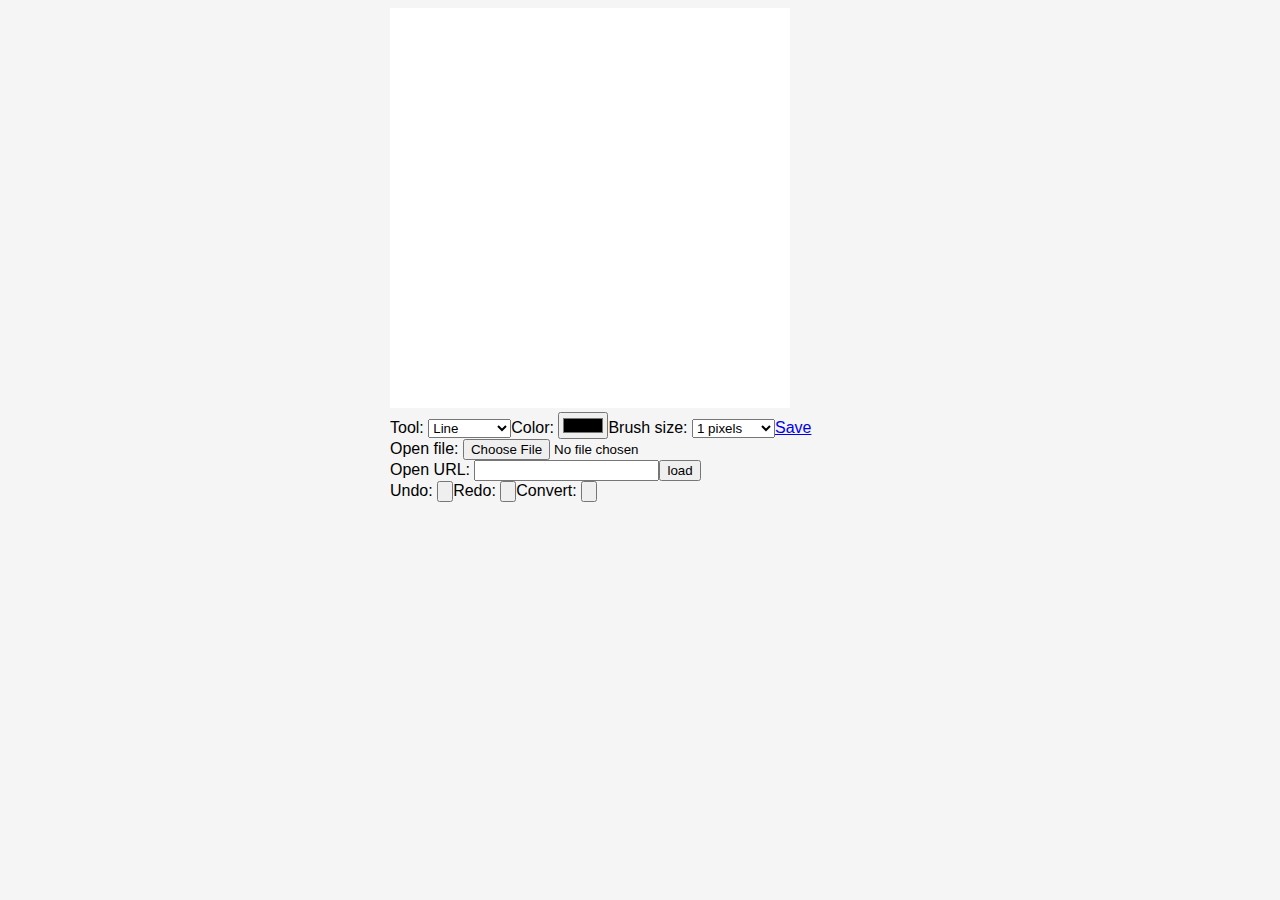
<file: index.html>
<!DOCTYPE html>
<html lang="en" >

<head>
  <meta charset="UTF-8">
  <title>AM477</title>
  
  
  
      <link rel="stylesheet" href="css/style.css">
      
 

  
</head>

<body>

  <div id="paint-app"></div>
  
  
  

    <script  src="js/index.js"></script>






</body>

</html>
</file>
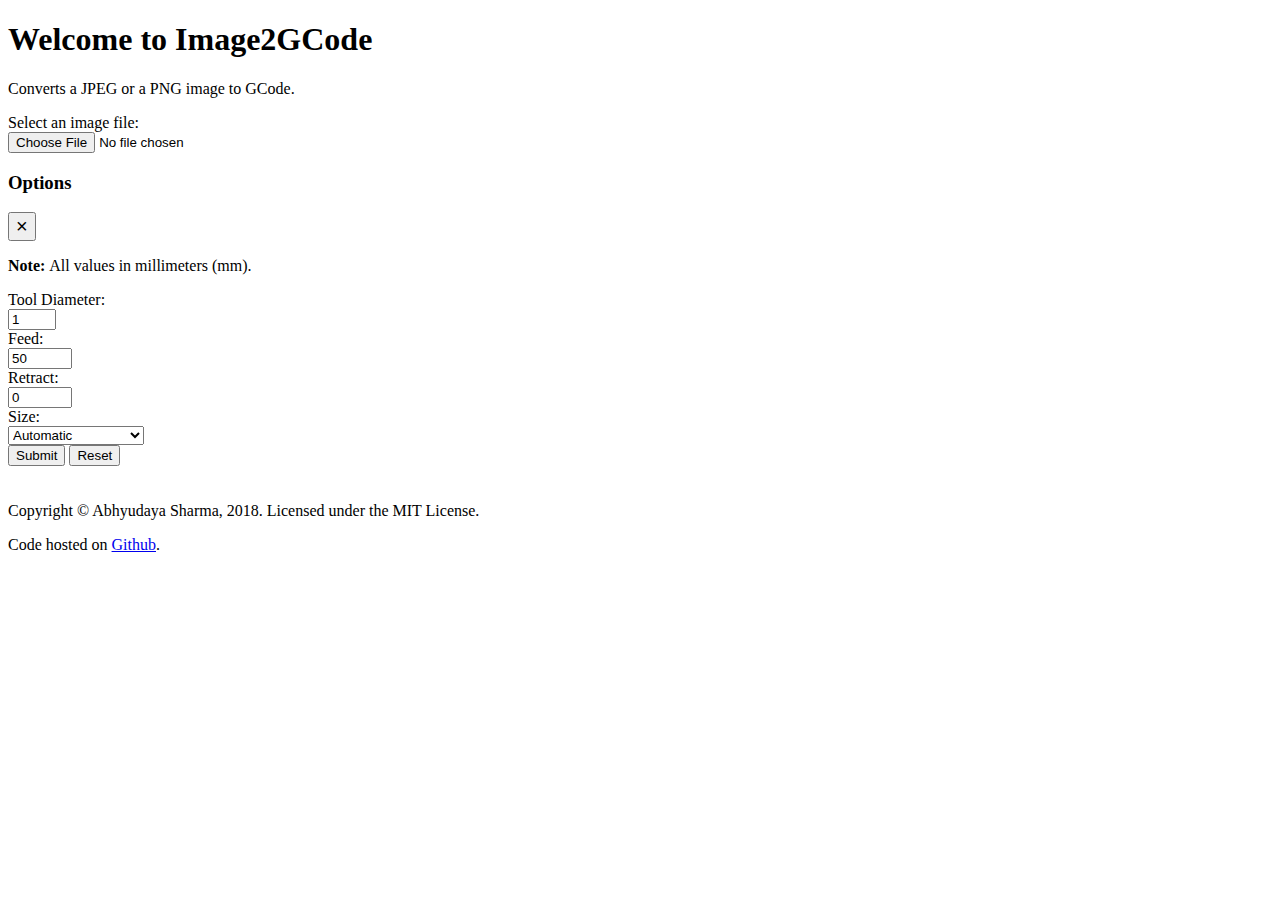
<file: image2gcode-master/image2gcode-master/index1.html>
<!DOCTYPE html>

<html lang="en">

<head>
  <meta charset="utf-8">
  <title>Image2GCode</title>

  <!-- Bootstrap? -->
  <script src="https://code.jquery.com/jquery-3.3.1.slim.min.js"
          integrity="sha384-q8i/X+965DzO0rT7abK41JStQIAqVgRVzpbzo5smXKp4YfRvH+8abtTE1Pi6jizo"
          crossorigin="anonymous"></script>
  <script src="https://cdnjs.cloudflare.com/ajax/libs/popper.js/1.14.3/umd/popper.min.js"
          integrity="sha384-ZMP7rVo3mIykV+2+9J3UJ46jBk0WLaUAdn689aCwoqbBJiSnjAK/l8WvCWPIPm49"
          crossorigin="anonymous"></script>
  <script src="https://stackpath.bootstrapcdn.com/bootstrap/4.1.3/js/bootstrap.min.js"
          integrity="sha384-ChfqqxuZUCnJSK3+MXmPNIyE6ZbWh2IMqE241rYiqJxyMiZ6OW/JmZQ5stwEULTy"
          crossorigin="anonymous"></script>
  <link rel="stylesheet" href="file:///C:/Users/Tarun/Documents/tarun/AM477/codepen_pqKWpP/image2gcode-master/image2gcode-master/public/css/bootstrap.min.css">

  <script src="file:///C:/Users/Tarun/Documents/tarun/AM477/codepen_pqKWpP/image2gcode-master/image2gcode-master/public/js/browse.js"></script>
  <link rel="stylesheet" href="file:///C:/Users/Tarun/Documents/tarun/AM477/codepen_pqKWpP/image2gcode-master/image2gcode-master/public/css/styles.css">
</head>

<body>
<div class="container-fluid">
  <div class="row">
    <div class="col-xs-0 col-sm-2"></div>
    <div class="col-xs-12 col-sm-8">
      <div class="container">
        <div class="jumbotron">
          <h1>Welcome to Image2GCode</h1>
          <p class="lead">Converts a JPEG or a PNG image to GCode.</p>
        </div>
        <form id="image_form" class="form-horizontal" onsubmit="return false;">
          <div class="form-group row">
            <label class="col-sm-3 col-form-label">Select an image file:</label>
            <div class="col-sm-5">
              <input type="file" accept=".png, .jpeg, .jpg" id="file_selector">
            </div>
            <div class="col-sm-4"></div>
          </div>
          <h3>Options</h3>
          <div class="alert alert-light fade in alert-dismissible show" style="width:fit-content">
            <button type="button" class="close" data-dismiss="alert" aria-label="Close">
              <span aria-hidden="true" style="font-size:20px">×</span>
            </button>
            <p><strong>Note: </strong>All values in millimeters (mm).</p>
          </div>
          <div class="form-group row">
            <label for="tool_diameter" class="col-sm-3 col-form-label" data-toggle="tooltip"
                   data-placement="top" title="The diameter of the tool, a value between 1 and 8.">
              Tool Diameter:
            </label>
            <div class="col-sm-5">
              <input type="number" id="tool_diameter" class="form-control" min="1" value="1" max="8">
            </div>
            <div class="col-sm-4"></div>
          </div>
          <div class="form-group row">
            <label for="feed" class="col-sm-3 col-form-label" data-toggle="tooltip"
                   data-placement="top" title="The speed with which the tool moves, a value between 1 and 100">
              Feed:
            </label>
            <div class="col-sm-5">
              <input type="number" id="feed" class="form-control" min="1" value="50" max="100">
            </div>
            <div class="col-sm-4"></div>
          </div>
          <div class="form-group row">
            <label for="retract" class="col-sm-3 col-form-label" data-toggle="tooltip" data-placement="top"
                   title="Lift the tool by this distance during fast moves, a value between 0 and 100">
              Retract:
            </label>
            <div class="col-sm-5">
              <input type="number" id="retract" class="form-control" min="0" value="0" max="100">
            </div>
            <div class="col-sm-4"></div>
          </div>
          <div class="form-group row">
            <label for="max_size" class="col-sm-3 col-form-label" data-toggle="tooltip" data-placement="top"
                   title="Maximum size of the area to work on">
              Size:
            </label>
            <div class="col-sm-5">
              <select id="max_size" class="form-control">
                <option value="0">Automatic</option>
                <option value="1">A4 (210 x 297 mm)</option>
                <option value="2">A5 (210 x 148 mm)</option>
              </select>
            </div>
            <div class="col-sm-4"></div>
          </div>
          <div>
            <button type="button" onclick="submitForm()" class="btn btn-primary" id="submit_btn">Submit</button>
            <button type="button" onclick="resetForm()" class="btn" id="reset_btn">Reset</button>
            <div style="padding: 10px;"></div>
          </div>
        </form>
      </div>
    </div>
    <div class="col-xs-0 col-sm-2"></div>
  </div>
</div>

<div class="container-fluid" id="gcode_container" style="display: none;">
  <div class="col-xs-12" style="height:25px;"></div>
  <div class="row">
    <div class="col-sm-4"></div>
    <div class="col-sm-4">
      <h3><label for="gcode">Here's your GCode:</label></h3>
      <code>
        <textarea cols="40" rows="10" readonly id="gcode" class="form-control"></textarea>
      </code>
      <div style="padding: 25px"></div>
      <div class="btn-group">
        <button id="copy_clipboard_btn" onclick="copyGCodeToClipboard()" class="btn btn-outline-secondary">
          Copy to clipboard
        </button>
        <a id="download_btn" download="image.gcode" class="btn btn-outline-secondary">
          Download as <code>.gcode</code> file
        </a>
      </div>
    </div>
    <div class="col-sm-4"></div>
  </div>
</div>

<!-- Footer -->
<nav class="navbar fixed-bottom navbar-collapse navbar-dark bg-dark navbar-nav">
  <div id="navbar-center" class="navbar-text">
    <p class="small">
      Copyright © Abhyudaya Sharma, 2018. Licensed under the MIT License.
    </p>
    <p class="small">
      Code hosted on <a href="https://github.com/AbhyudayaSharma/image2gcode.git" target="_blank">Github</a>.
    </p>
  </div>
</nav>

<!-- Action Listeners -->
<script>
  document.getElementById('file_selector').addEventListener('change', handleFileSelect, false);
</script>
</body>

</html>
</file>
<file: css/style.css>
*, *:before, *:after {
  box-sizing: inherit;
}
html {
  box-sizing: border-box;
  background: whitesmoke;
  font-family: sans-serif;
}
canvas {
  background: white;
}

#paint-app {
  margin-left: auto;
  margin-right: auto;
  width: 500px;
}


.placeholder {
  position:absolute;
  z-index:999;
}
</file>
